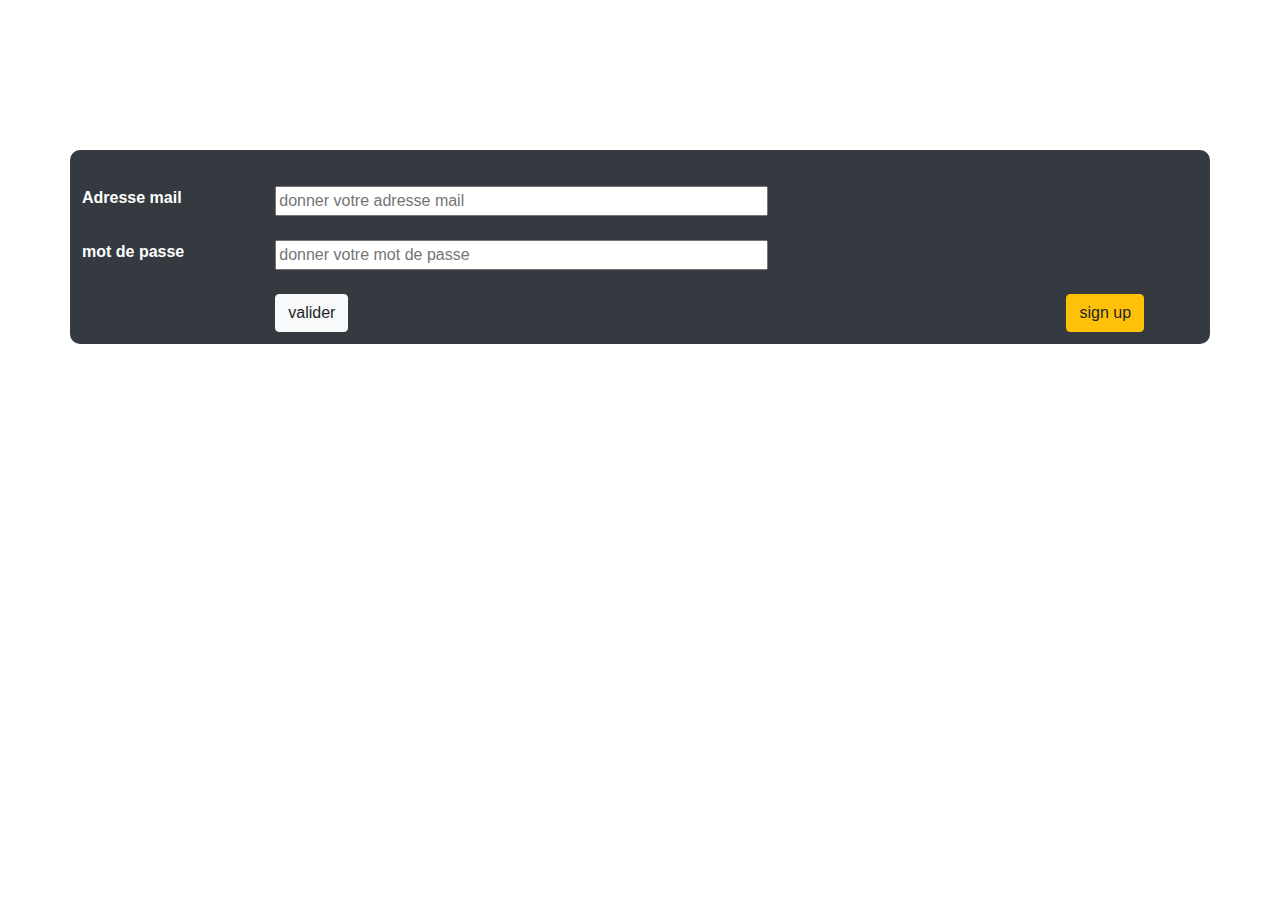
<file: index.html>
<!DOCTYPE html>
<html>
    <head>
        <meta charset="UTF-8">
        <title> welcome </title>
        <link rel="stylesheet" href="style.css">
        <link rel="stylesheet" href="bootstrap.min.css">
    </head>
        <body>
            <div class="box">
                <form method="POST" action="login.php">
                        <table id="class1" class="table table-borderless table-dark">
                                <thead>
                                  <tr>
                                    <th scope="col"></th>
                                    <th scope="col"></th>
                                  </tr>
                                </thead>
                                <tbody>
                                  <tr>
                                    <th scope="row">Adresse mail</th>
                                    <td><input type="text" placeholder="donner votre adresse mail" name="email" size="50px"></td>
                                  </tr>
                                  <tr>
                                    <th scope="row">mot de passe</th>
                                    <td><input type="password" placeholder="donner votre mot de passe" name="password" size="50px" ></td>
                                  </tr>
                                  <tr>
                                    <th scope="row"></th>
                                    <td colspan="2"><input type="submit" value="valider" class="btn btn-light"></td>
                                    <td colspan="2"><a href="signup.html"><input type="button" value="sign up" class="btn btn-warning"> </a></td>
                                  </tr>
                                </tbody>
                              </table>
                </form>
            </div>

        </body>
    
</html>
</file>
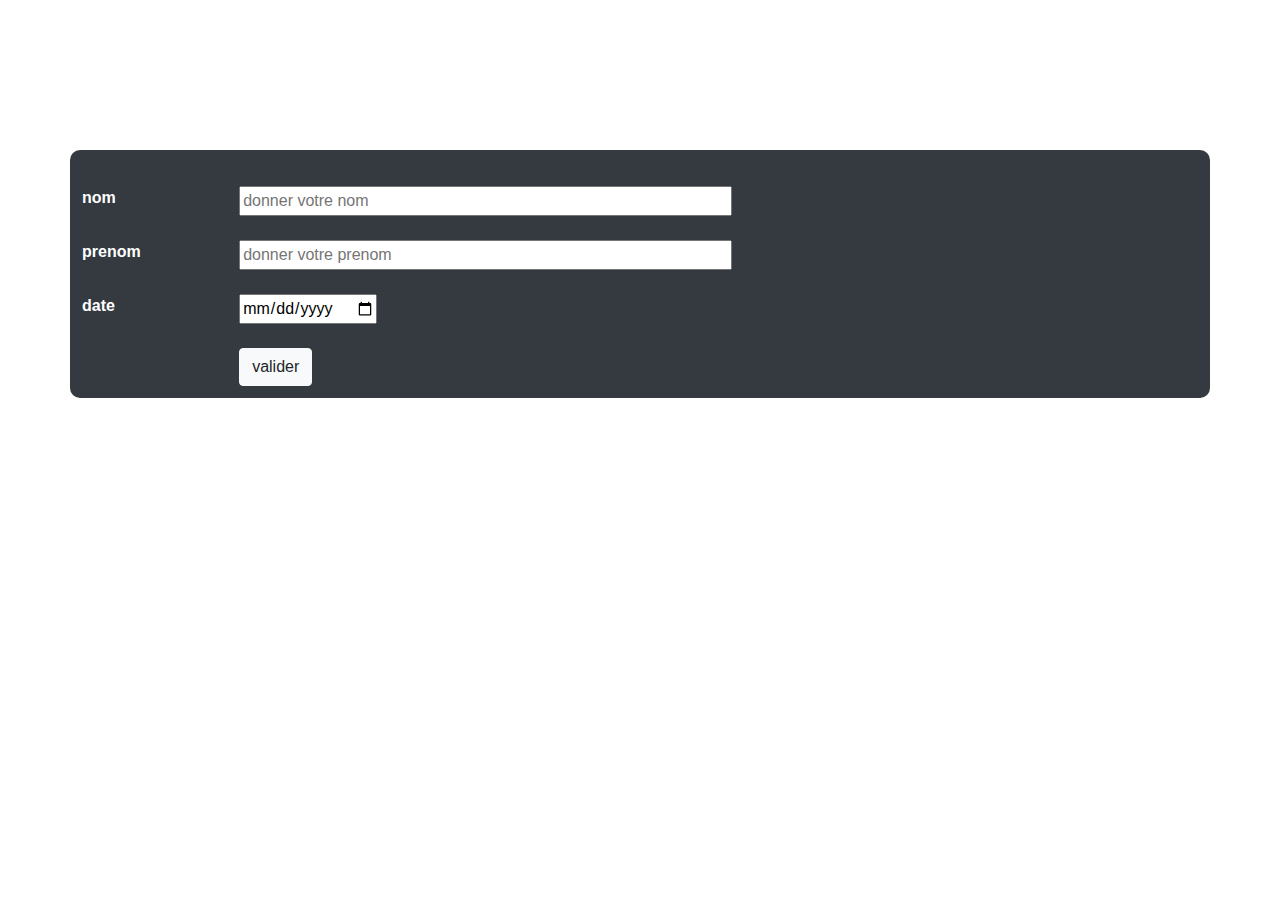
<file: de.html>
<!DOCTYPE html>
<html>

<head>
    <meta charset="UTF-8">
    <title>demande rendez-vous</title>
    <link rel="stylesheet" href="bootstrap.min.css">
    <link rel="stylesheet" href="style.css">
</head>

<body>
    <div class="box">
        <form method="POST" action="../stage2/demande.php">
            <table id="class1" class="table table-borderless table-dark">
                <thead>
                    <tr>
                        <th scope="col"></th>
                        <th scope="col"></th>
                    </tr>
                </thead>
                <tbody>
                    <tr>
                        <th scope="row">nom</th>
                        <td><input type="text" placeholder="donner votre nom" name="nom" size="50px"></td>
                    </tr>
                    <tr>
                        <th scope="row">prenom</th>
                        <td><input type="text" placeholder="donner votre prenom" name="prenom" size="50px"></td>
                    </tr>
                    <tr>
                        <th scope="row">date</th>
                        <td><input type="date" placeholder="jjm/aa" name="d" size="50px"></td>
                    </tr>
                    
                    <tr>
                        <th scope="row"></th>
                        <td colspan="2"><input type="submit" value="valider" class="btn btn-light"></td>
                    </tr>

                </tbody>
            </table>
        </form>
    </div>
</body>

</html>
</file>
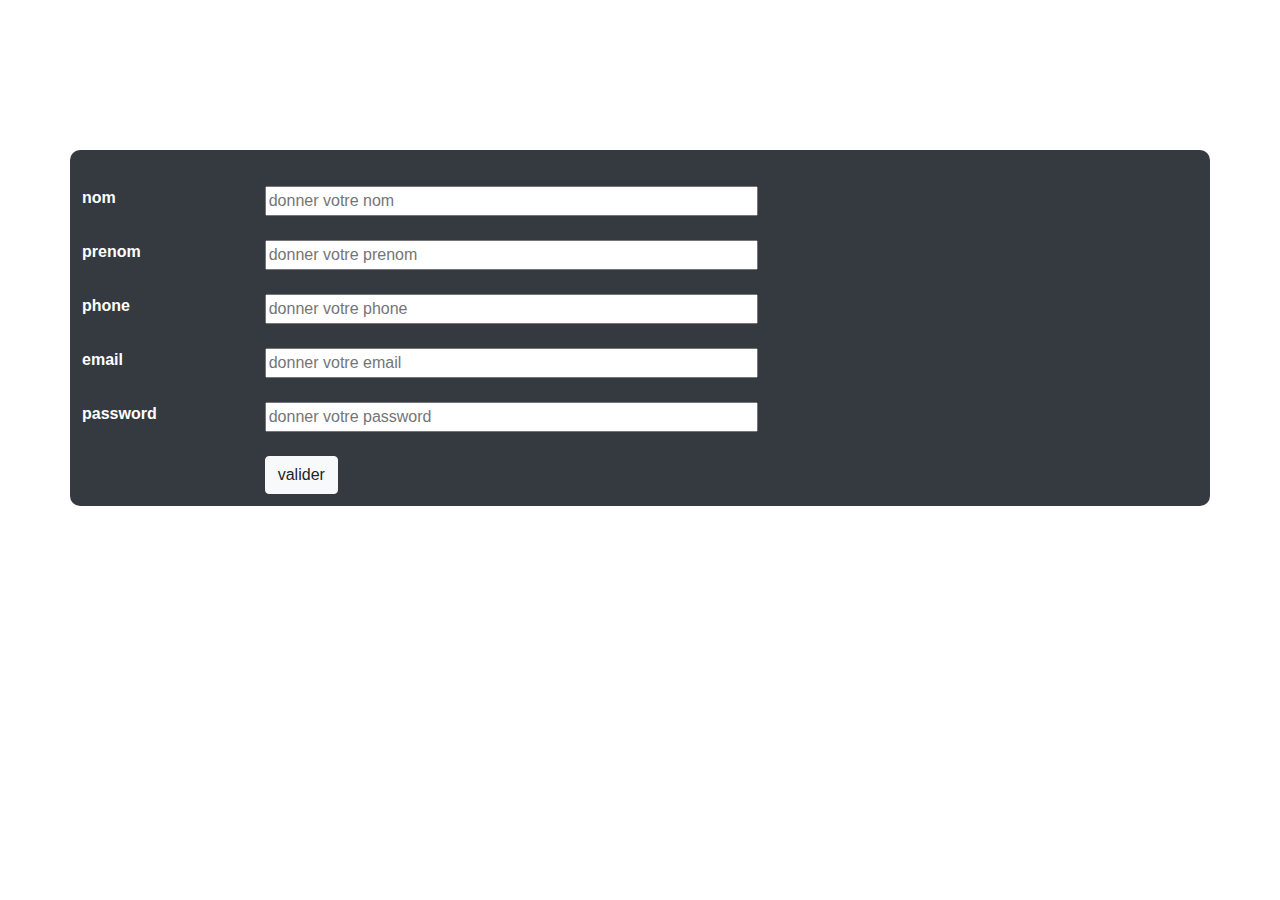
<file: signup.html>
<!DOCTYPE html>
<html>

<head>
    <meta charset="UTF-8">
    <title>demande rendez-vous</title>
    <link rel="stylesheet" href="bootstrap.min.css">
    <link rel="stylesheet" href="style.css">
</head>

<body>
    <div class="box">
        <form method="POST" action="../stage2/inscri.php">
            <table id="class1" class="table table-borderless table-dark">
                <thead>
                    <tr>
                        <th scope="col"></th>
                        <th scope="col"></th>
                    </tr>
                </thead>
                <tbody>
                    <tr>
                        <th scope="row">nom</th>
                        <td><input type="text" placeholder="donner votre nom" name="nom" size="50px"></td>
                    </tr>
                    <tr>
                        <th scope="row">prenom</th>
                        <td><input type="text" placeholder="donner votre prenom" name="prenom" size="50px"></td>
                    </tr>
                    <tr>
                        <th scope="row">phone</th>
                        <td><input type="text" placeholder="donner votre phone" name="phone" size="50px"></td>
                    </tr>
                    <tr>
                        <th scope="row">email</th>
                        <td><input type="text" placeholder="donner votre email" name="email" size="50px"></td>
                    </tr>
                    <tr>
                            <th scope="row">password</th>
                            <td><input type="password" placeholder="donner votre password" name="password" size="50px"></td>
                        </tr>
                    <tr>
                        <th scope="row"></th>
                        <td colspan="2"><input type="submit" value="valider" class="btn btn-light"></td>
                    </tr>

                </tbody>
            </table>
        </form>
    </div>
</body>

</html>
</file>
<file: style.css>
.box 
{
    padding: 70px ;
    margin: 80px auto ;
}
#class1 
{
    border-radius: 10px ;
}
 #first 
{
    background-image: url("Untitled.png") ;
    padding: 10%;
    display: flex;
    justify-content: center;
    border-radius: 40px ;
}
 #second 
 {
    background-image: url("Capture.PNG") ;
    padding: 10%;
    display: flex;
    justify-content: center;
    border-radius: 40px ;
    
 }
</file>
